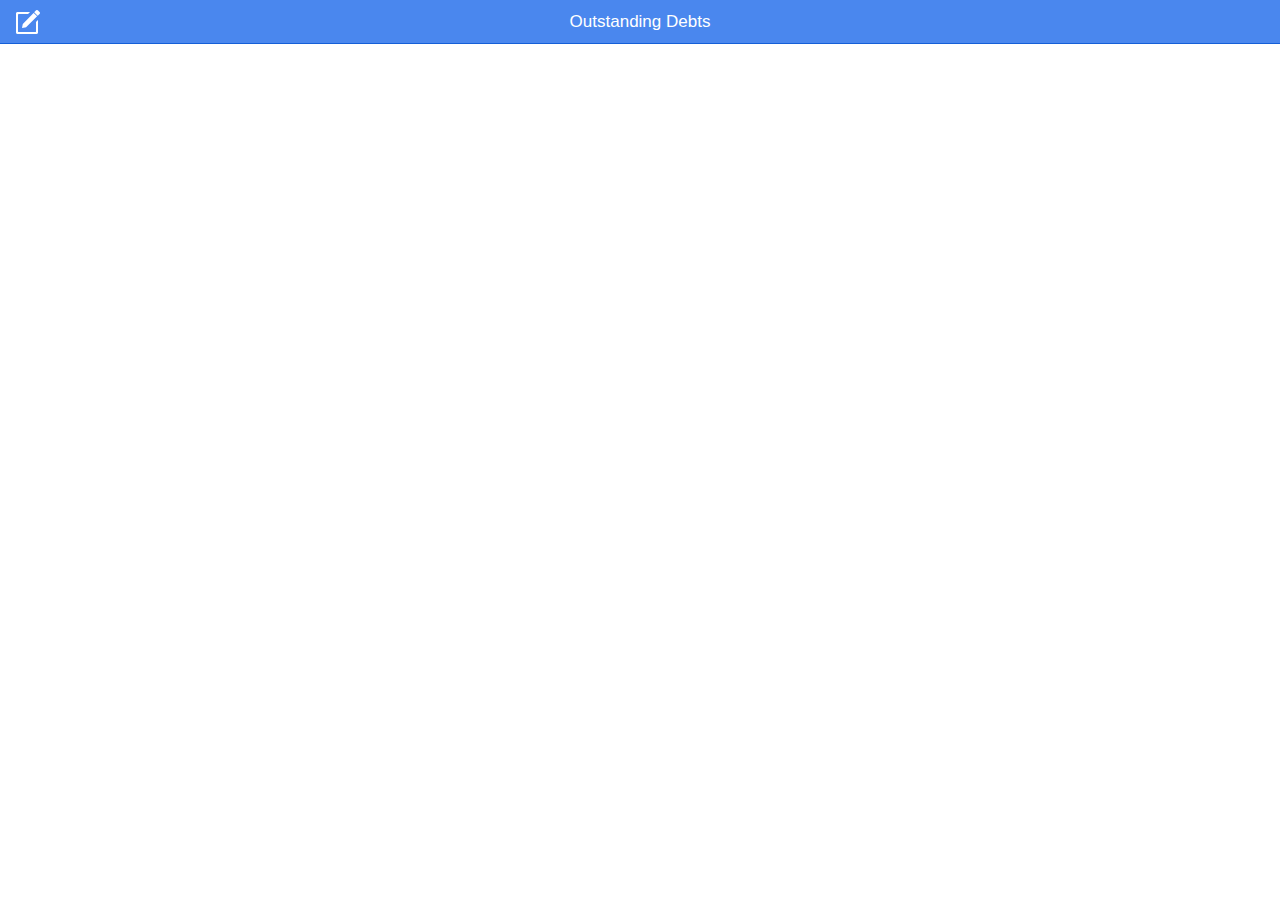
<file: platforms/android/assets/www/index.html>
<!DOCTYPE html>
<html>
  <head>
    <meta charset="utf-8">
    <meta name="viewport" content="initial-scale=1, maximum-scale=1, user-scalable=no, width=device-width">
    <title></title>

    <link href="lib/ionic/css/ionic.css" rel="stylesheet">
    <link href="css/style.css" rel="stylesheet">

    <!-- IF using Sass (run gulp sass first), then uncomment below and remove the CSS includes above
    <link href="css/ionic.app.css" rel="stylesheet">
    -->

    <!-- ionic/angularjs js -->
    <script src="lib/ionic/js/ionic.bundle.js"></script>

    <!-- cordova script (this will be a 404 during development) -->
    <script src="cordova.js"></script>

    <!-- your app's js -->
    <script src="js/app.js"></script>
  </head>
  <body ng-app="starter" ng-controller="DebtsListController">

    <ion-side-menus>
        <ion-side-menu-content>

            <!-- The nav bar that will be updated as we navigate -->
            <ion-nav-bar class="bar-positive slide-right-left-ios7">
                <button class="button button-icon" ng-click="newDebt()">
                    <i class="icon ion-compose"></i>
                </button>
            </ion-nav-bar>

            <ion-nav-view animation="slide-right-left-ios7"></ion-nav-view>
        </ion-side-menu-content>
        <ion-side-menu side="left">
            <ion-header-bar class="bar-dark">
                <h1 class="title">Manager</h1>
            </ion-header-bar>
            
            <ion-content scroll="false">
                <ion-list>
                    <ion-item ng-click="selectMenuItem(menuItem)" ng-repeat="menuItem in menu" ng-class="{'active': checkInState(menuItem.state)}">
                        {{menuItem.title}}
                    </ion-item>
                </ion-list>
            </ion-content>
        </ion-side-menu>
    </ion-side-menus>
  </body>
</html>
</file>
<file: platforms/android/assets/www/css/style.css>
.owed-list-item {
    background-color: yellow
}

.own-list-item {
    background-color: red
}

.resolved-list-item {
    background-color: green
}
</file>
